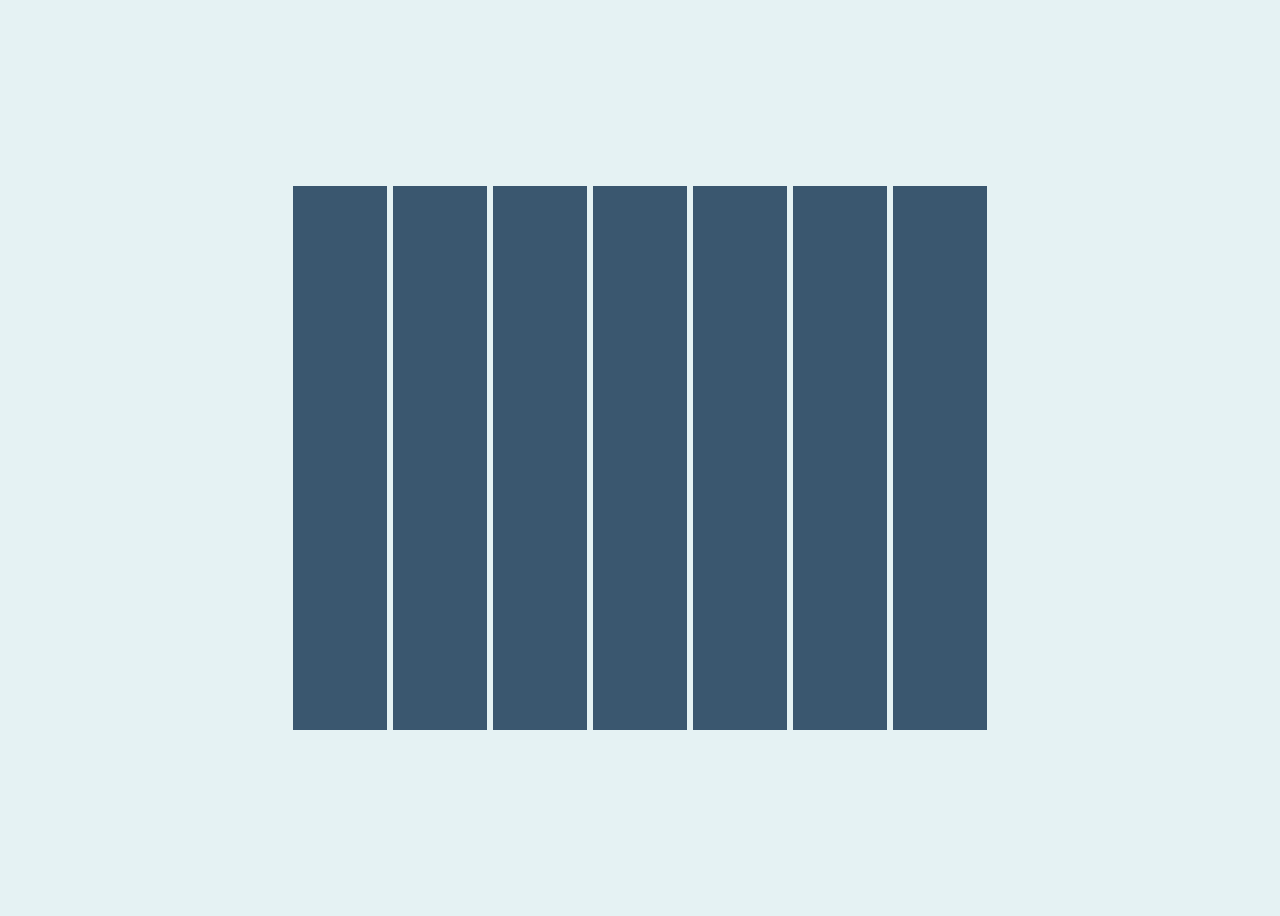
<file: oi/instrumentos/Flauta/Tocar.html>
<!DOCTYPE html>
<html lang="en">
<head>
    <meta charset="UTF-8">
    <meta name="viewport" content="width=device-width, initial-scale=1.0">
    <title>Flauta</title>
    <link rel="stylesheet" href="../tocar.css">
</head>
<body>
    
    <button id="DO" onclick="tocarDo()" onmousemove="a1()" onmouseleave="a2()"></button>
    <button id="RE" onclick="tocarRe()" onmousemove="b1()" onmouseleave="b2()"></button>
    <button id="MI" onclick="tocarMi()" onmousemove="c1()" onmouseleave="c2()"></button>
    <button id="FA" onclick="tocarFa()" onmousemove="d1()" onmouseleave="d2()"></button>
    <button id="SOL" onclick="tocarSol()" onmousemove="e1()" onmouseleave="e2()"></button>
    <button id="LA" onclick="tocarLa()" onmousemove="f1()" onmouseleave="f2()"></button>
    <button id="SI" onclick="tocarSi()" onmousemove="g1()" onmouseleave="g2()"></button>






    <script src="Flauta.js"></script>
</body>
</html>
</file>
<file: oi/instrumentos/tocar.css>
button{
    height: 550px;
    width: 100px;
    background-color:  rgb(58, 87, 111);
    border: solid rgb(229, 242, 243);
}

body{
    display: flex;
    min-height: 100vh;
    justify-content: center;
    align-items: center;
    background-color: rgb(229, 242, 243);
}
</file>
